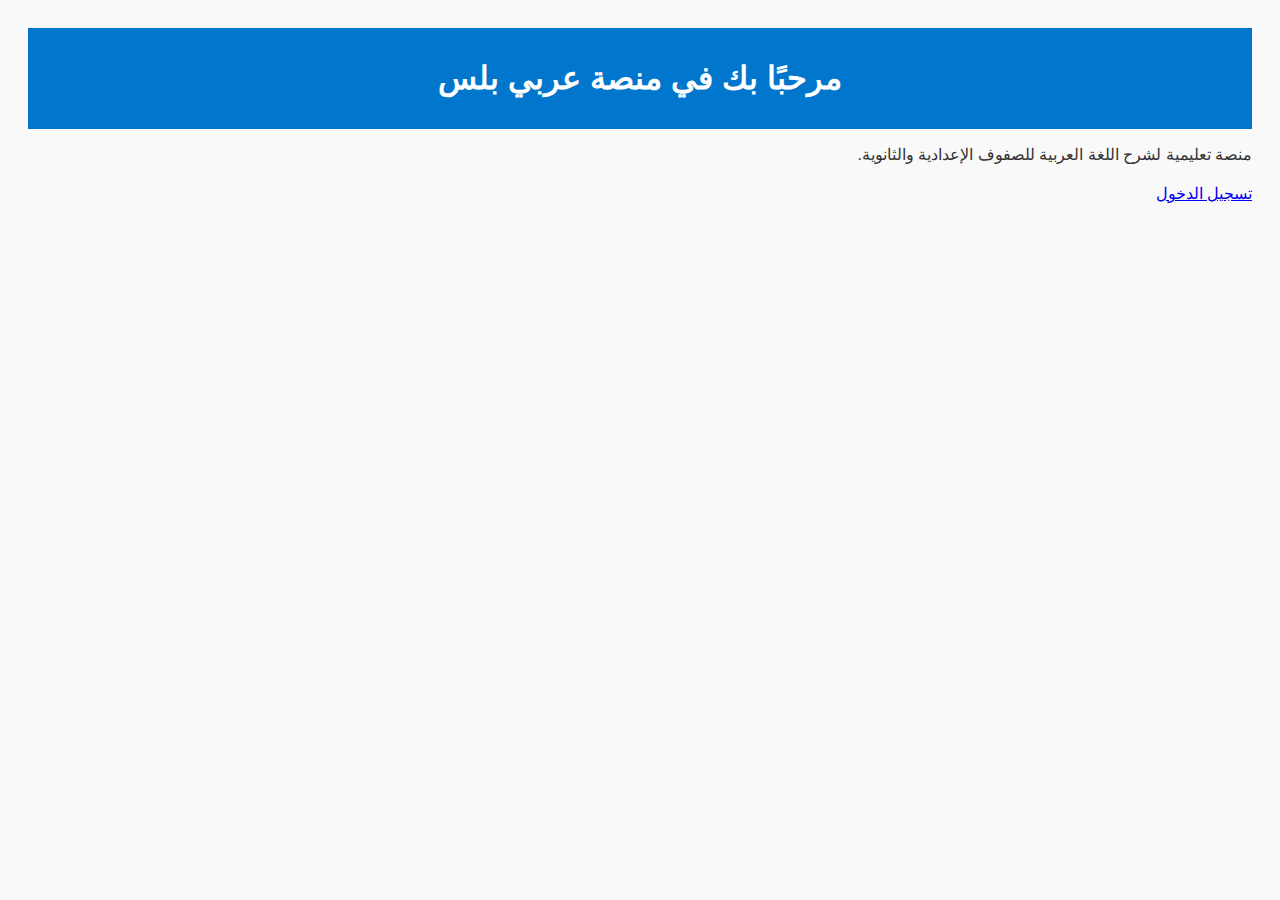
<file: index.html>
<!DOCTYPE html>
<html lang='ar'>
<head>
<meta charset='UTF-8'>
<title>عربي بلس</title>
<link rel='stylesheet' href='styles.css'>
</head>
<body>
<header><h1>مرحبًا بك في منصة عربي بلس</h1></header>
<main>
<p>منصة تعليمية لشرح اللغة العربية للصفوف الإعدادية والثانوية.</p>
<a href='login.html'>تسجيل الدخول</a>
</main>
</body>
</html>
</file>
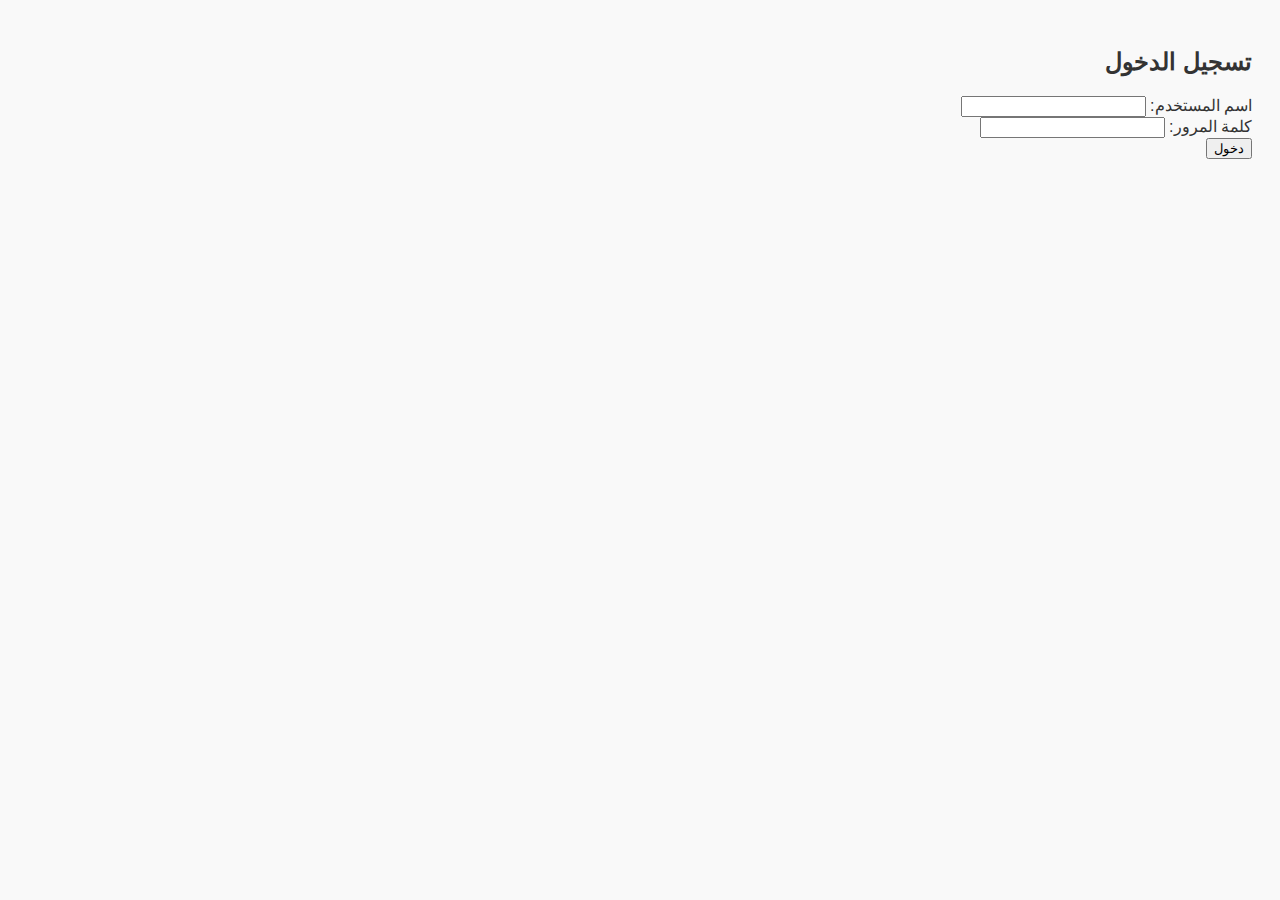
<file: login.html>
<!DOCTYPE html>
<html lang='ar'>
<head>
<meta charset='UTF-8'>
<title>تسجيل الدخول</title>
<link rel='stylesheet' href='styles.css'>
</head>
<body>
<h2>تسجيل الدخول</h2>
<form>
<label for='username'>اسم المستخدم:</label>
<input type='text' id='username' name='username'><br>
<label for='password'>كلمة المرور:</label>
<input type='password' id='password' name='password'><br>
<button type='submit'>دخول</button>
</form>
</body>
</html>
</file>
<file: styles.css>
body { font-family: 'Arial', sans-serif; direction: rtl; background-color: #f9f9f9; color: #333; padding: 20px; } header { background: #0077cc; color: white; padding: 10px; text-align: center; } a { display: block; margin-top: 20px; }
</file>
